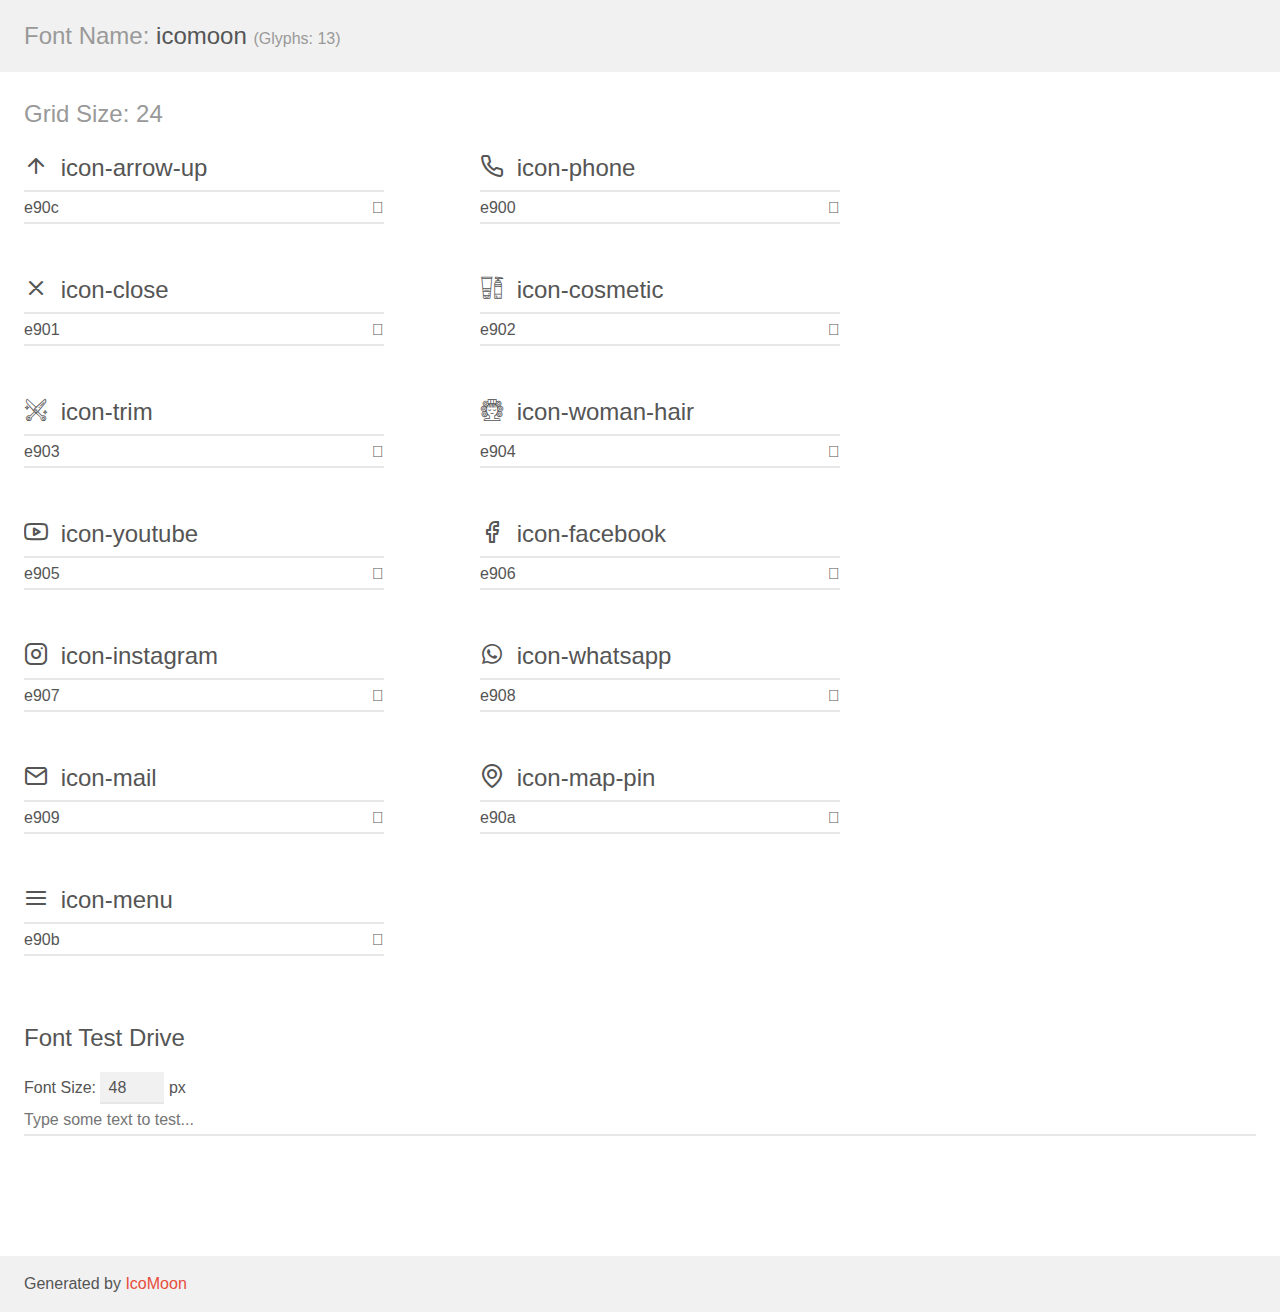
<file: assets/Fonts/demo.html>
<!doctype html>
<html>
<head>
    <meta charset="utf-8">
    <title>IcoMoon Demo</title>
    <meta name="description" content="An Icon Font Generated By IcoMoon.io">
    <meta name="viewport" content="width=device-width, initial-scale=1">
    <link rel="stylesheet" href="demo-files/demo.css">
    <link rel="stylesheet" href="style.css"></head>
<body>
    <div class="bgc1 clearfix">
        <h1 class="mhmm mvm"><span class="fgc1">Font Name:</span> icomoon <small class="fgc1">(Glyphs:&nbsp;13)</small></h1>
    </div>
    <div class="clearfix mhl ptl">
        <h1 class="mvm mtn fgc1">Grid Size: 24</h1>
        <div class="glyph fs1">
            <div class="clearfix bshadow0 pbs">
                <span class="icon-arrow-up"></span>
                <span class="mls"> icon-arrow-up</span>
            </div>
            <fieldset class="fs0 size1of1 clearfix hidden-false">
                <input type="text" readonly value="e90c" class="unit size1of2" />
                <input type="text" maxlength="1" readonly value="&#xe90c;" class="unitRight size1of2 talign-right" />
            </fieldset>
            <div class="fs0 bshadow0 clearfix hidden-true">
                <span class="unit pvs fgc1">liga: </span>
                <input type="text" readonly value="" class="liga unitRight" />
            </div>
        </div>
        <div class="glyph fs1">
            <div class="clearfix bshadow0 pbs">
                <span class="icon-phone"></span>
                <span class="mls"> icon-phone</span>
            </div>
            <fieldset class="fs0 size1of1 clearfix hidden-false">
                <input type="text" readonly value="e900" class="unit size1of2" />
                <input type="text" maxlength="1" readonly value="&#xe900;" class="unitRight size1of2 talign-right" />
            </fieldset>
            <div class="fs0 bshadow0 clearfix hidden-true">
                <span class="unit pvs fgc1">liga: </span>
                <input type="text" readonly value="" class="liga unitRight" />
            </div>
        </div>
        <div class="glyph fs1">
            <div class="clearfix bshadow0 pbs">
                <span class="icon-close"></span>
                <span class="mls"> icon-close</span>
            </div>
            <fieldset class="fs0 size1of1 clearfix hidden-false">
                <input type="text" readonly value="e901" class="unit size1of2" />
                <input type="text" maxlength="1" readonly value="&#xe901;" class="unitRight size1of2 talign-right" />
            </fieldset>
            <div class="fs0 bshadow0 clearfix hidden-true">
                <span class="unit pvs fgc1">liga: </span>
                <input type="text" readonly value="" class="liga unitRight" />
            </div>
        </div>
        <div class="glyph fs1">
            <div class="clearfix bshadow0 pbs">
                <span class="icon-cosmetic"></span>
                <span class="mls"> icon-cosmetic</span>
            </div>
            <fieldset class="fs0 size1of1 clearfix hidden-false">
                <input type="text" readonly value="e902" class="unit size1of2" />
                <input type="text" maxlength="1" readonly value="&#xe902;" class="unitRight size1of2 talign-right" />
            </fieldset>
            <div class="fs0 bshadow0 clearfix hidden-true">
                <span class="unit pvs fgc1">liga: </span>
                <input type="text" readonly value="" class="liga unitRight" />
            </div>
        </div>
        <div class="glyph fs1">
            <div class="clearfix bshadow0 pbs">
                <span class="icon-trim"></span>
                <span class="mls"> icon-trim</span>
            </div>
            <fieldset class="fs0 size1of1 clearfix hidden-false">
                <input type="text" readonly value="e903" class="unit size1of2" />
                <input type="text" maxlength="1" readonly value="&#xe903;" class="unitRight size1of2 talign-right" />
            </fieldset>
            <div class="fs0 bshadow0 clearfix hidden-true">
                <span class="unit pvs fgc1">liga: </span>
                <input type="text" readonly value="" class="liga unitRight" />
            </div>
        </div>
        <div class="glyph fs1">
            <div class="clearfix bshadow0 pbs">
                <span class="icon-woman-hair"></span>
                <span class="mls"> icon-woman-hair</span>
            </div>
            <fieldset class="fs0 size1of1 clearfix hidden-false">
                <input type="text" readonly value="e904" class="unit size1of2" />
                <input type="text" maxlength="1" readonly value="&#xe904;" class="unitRight size1of2 talign-right" />
            </fieldset>
            <div class="fs0 bshadow0 clearfix hidden-true">
                <span class="unit pvs fgc1">liga: </span>
                <input type="text" readonly value="" class="liga unitRight" />
            </div>
        </div>
        <div class="glyph fs1">
            <div class="clearfix bshadow0 pbs">
                <span class="icon-youtube"></span>
                <span class="mls"> icon-youtube</span>
            </div>
            <fieldset class="fs0 size1of1 clearfix hidden-false">
                <input type="text" readonly value="e905" class="unit size1of2" />
                <input type="text" maxlength="1" readonly value="&#xe905;" class="unitRight size1of2 talign-right" />
            </fieldset>
            <div class="fs0 bshadow0 clearfix hidden-true">
                <span class="unit pvs fgc1">liga: </span>
                <input type="text" readonly value="" class="liga unitRight" />
            </div>
        </div>
        <div class="glyph fs1">
            <div class="clearfix bshadow0 pbs">
                <span class="icon-facebook"></span>
                <span class="mls"> icon-facebook</span>
            </div>
            <fieldset class="fs0 size1of1 clearfix hidden-false">
                <input type="text" readonly value="e906" class="unit size1of2" />
                <input type="text" maxlength="1" readonly value="&#xe906;" class="unitRight size1of2 talign-right" />
            </fieldset>
            <div class="fs0 bshadow0 clearfix hidden-true">
                <span class="unit pvs fgc1">liga: </span>
                <input type="text" readonly value="" class="liga unitRight" />
            </div>
        </div>
        <div class="glyph fs1">
            <div class="clearfix bshadow0 pbs">
                <span class="icon-instagram"></span>
                <span class="mls"> icon-instagram</span>
            </div>
            <fieldset class="fs0 size1of1 clearfix hidden-false">
                <input type="text" readonly value="e907" class="unit size1of2" />
                <input type="text" maxlength="1" readonly value="&#xe907;" class="unitRight size1of2 talign-right" />
            </fieldset>
            <div class="fs0 bshadow0 clearfix hidden-true">
                <span class="unit pvs fgc1">liga: </span>
                <input type="text" readonly value="" class="liga unitRight" />
            </div>
        </div>
        <div class="glyph fs1">
            <div class="clearfix bshadow0 pbs">
                <span class="icon-whatsapp"></span>
                <span class="mls"> icon-whatsapp</span>
            </div>
            <fieldset class="fs0 size1of1 clearfix hidden-false">
                <input type="text" readonly value="e908" class="unit size1of2" />
                <input type="text" maxlength="1" readonly value="&#xe908;" class="unitRight size1of2 talign-right" />
            </fieldset>
            <div class="fs0 bshadow0 clearfix hidden-true">
                <span class="unit pvs fgc1">liga: </span>
                <input type="text" readonly value="" class="liga unitRight" />
            </div>
        </div>
        <div class="glyph fs1">
            <div class="clearfix bshadow0 pbs">
                <span class="icon-mail"></span>
                <span class="mls"> icon-mail</span>
            </div>
            <fieldset class="fs0 size1of1 clearfix hidden-false">
                <input type="text" readonly value="e909" class="unit size1of2" />
                <input type="text" maxlength="1" readonly value="&#xe909;" class="unitRight size1of2 talign-right" />
            </fieldset>
            <div class="fs0 bshadow0 clearfix hidden-true">
                <span class="unit pvs fgc1">liga: </span>
                <input type="text" readonly value="" class="liga unitRight" />
            </div>
        </div>
        <div class="glyph fs1">
            <div class="clearfix bshadow0 pbs">
                <span class="icon-map-pin"></span>
                <span class="mls"> icon-map-pin</span>
            </div>
            <fieldset class="fs0 size1of1 clearfix hidden-false">
                <input type="text" readonly value="e90a" class="unit size1of2" />
                <input type="text" maxlength="1" readonly value="&#xe90a;" class="unitRight size1of2 talign-right" />
            </fieldset>
            <div class="fs0 bshadow0 clearfix hidden-true">
                <span class="unit pvs fgc1">liga: </span>
                <input type="text" readonly value="" class="liga unitRight" />
            </div>
        </div>
        <div class="glyph fs1">
            <div class="clearfix bshadow0 pbs">
                <span class="icon-menu"></span>
                <span class="mls"> icon-menu</span>
            </div>
            <fieldset class="fs0 size1of1 clearfix hidden-false">
                <input type="text" readonly value="e90b" class="unit size1of2" />
                <input type="text" maxlength="1" readonly value="&#xe90b;" class="unitRight size1of2 talign-right" />
            </fieldset>
            <div class="fs0 bshadow0 clearfix hidden-true">
                <span class="unit pvs fgc1">liga: </span>
                <input type="text" readonly value="" class="liga unitRight" />
            </div>
        </div>
    </div>

    <!--[if gt IE 8]><!-->
    <div class="mhl clearfix mbl">
        <h1>Font Test Drive</h1>
        <label>
            Font Size: <input id="fontSize" type="number" class="textbox0 mbm"
            min="8" value="48" />
            px
        </label>
        <input id="testText" type="text" class="phl size1of1 mvl"
        placeholder="Type some text to test..." value=""/>
        <div id="testDrive" class="icon-" style="font-family: icomoon">&nbsp;
        </div>
    </div>
    <!--<![endif]-->
    <div class="bgc1 clearfix">
        <p class="mhl">Generated by <a href="https://icomoon.io/app">IcoMoon</a></p>
    </div>

    <script src="demo-files/demo.js"></script>
</body>
</html>
</file>
<file: assets/Fonts/demo-files/demo.css>
body {
  padding: 0;
  margin: 0;
  font-family: sans-serif;
  font-size: 1em;
  line-height: 1.5;
  color: #555;
  background: #fff;
}
h1 {
  font-size: 1.5em;
  font-weight: normal;
}
small {
  font-size: .66666667em;
}
a {
  color: #e74c3c;
  text-decoration: none;
}
a:hover, a:focus {
  box-shadow: 0 1px #e74c3c;
}
.bshadow0, input {
  box-shadow: inset 0 -2px #e7e7e7;
}
input:hover {
  box-shadow: inset 0 -2px #ccc;
}
input, fieldset {
  font-family: sans-serif;
  font-size: 1em;
  margin: 0;
  padding: 0;
  border: 0;
}
input {
  color: inherit;
  line-height: 1.5;
  height: 1.5em;
  padding: .25em 0;
}
input:focus {
  outline: none;
  box-shadow: inset 0 -2px #449fdb;
}
.glyph {
  font-size: 16px;
  width: 15em;
  padding-bottom: 1em;
  margin-right: 4em;
  margin-bottom: 1em;
  float: left;
  overflow: hidden;
}
.liga {
  width: 80%;
  width: calc(100% - 2.5em);
}
.talign-right {
  text-align: right;
}
.talign-center {
  text-align: center;
}
.bgc1 {
  background: #f1f1f1;
}
.fgc1 {
  color: #999;
}
.fgc0 {
  color: #000;
}
p {
  margin-top: 1em;
  margin-bottom: 1em;
}
.mvm {
  margin-top: .75em;
  margin-bottom: .75em;
}
.mtn {
  margin-top: 0;
}
.mtl, .mal {
  margin-top: 1.5em;
}
.mbl, .mal {
  margin-bottom: 1.5em;
}
.mal, .mhl {
  margin-left: 1.5em;
  margin-right: 1.5em;
}
.mhmm {
  margin-left: 1em;
  margin-right: 1em;
}
.mls {
  margin-left: .25em;
}
.ptl {
  padding-top: 1.5em;
}
.pbs, .pvs {
  padding-bottom: .25em;
}
.pvs, .pts {
  padding-top: .25em;
}
.unit {
  float: left;
}
.unitRight {
  float: right;
}
.size1of2 {
  width: 50%;
}
.size1of1 {
  width: 100%;
}
.clearfix:before, .clearfix:after {
  content: " ";
  display: table;
}
.clearfix:after {
  clear: both;
}
.hidden-true {
  display: none;
}
.textbox0 {
  width: 3em;
  background: #f1f1f1;
  padding: .25em .5em;
  line-height: 1.5;
  height: 1.5em;
}
#testDrive {
  display: block;
  padding-top: 24px;
  line-height: 1.5;
}
.fs0 {
  font-size: 16px;
}
.fs1 {
  font-size: 24px;
}
</file>
<file: assets/Fonts/style.css>
@font-face {
  font-family: 'icomoon';
  src:  url('fonts/icomoon.eot?37vu29');
  src:  url('fonts/icomoon.eot?37vu29#iefix') format('embedded-opentype'),
    url('fonts/icomoon.ttf?37vu29') format('truetype'),
    url('fonts/icomoon.woff?37vu29') format('woff'),
    url('fonts/icomoon.svg?37vu29#icomoon') format('svg');
  font-weight: normal;
  font-style: normal;
  font-display: block;
}

[class^="icon-"], [class*=" icon-"] {
  /* use !important to prevent issues with browser extensions that change fonts */
  font-family: 'icomoon' !important;
  speak: never;
  font-style: normal;
  font-weight: normal;
  font-variant: normal;
  text-transform: none;
  line-height: 1;

  /* Better Font Rendering =========== */
  -webkit-font-smoothing: antialiased;
  -moz-osx-font-smoothing: grayscale;
}

.icon-arrow-up:before {
  content: "\e90c";
}
.icon-phone:before {
  content: "\e900";
}
.icon-close:before {
  content: "\e901";
}
.icon-cosmetic:before {
  content: "\e902";
}
.icon-trim:before {
  content: "\e903";
}
.icon-woman-hair:before {
  content: "\e904";
}
.icon-youtube:before {
  content: "\e905";
}
.icon-facebook:before {
  content: "\e906";
}
.icon-instagram:before {
  content: "\e907";
}
.icon-whatsapp:before {
  content: "\e908";
}
.icon-mail:before {
  content: "\e909";
}
.icon-map-pin:before {
  content: "\e90a";
}
.icon-menu:before {
  content: "\e90b";
}
</file>
